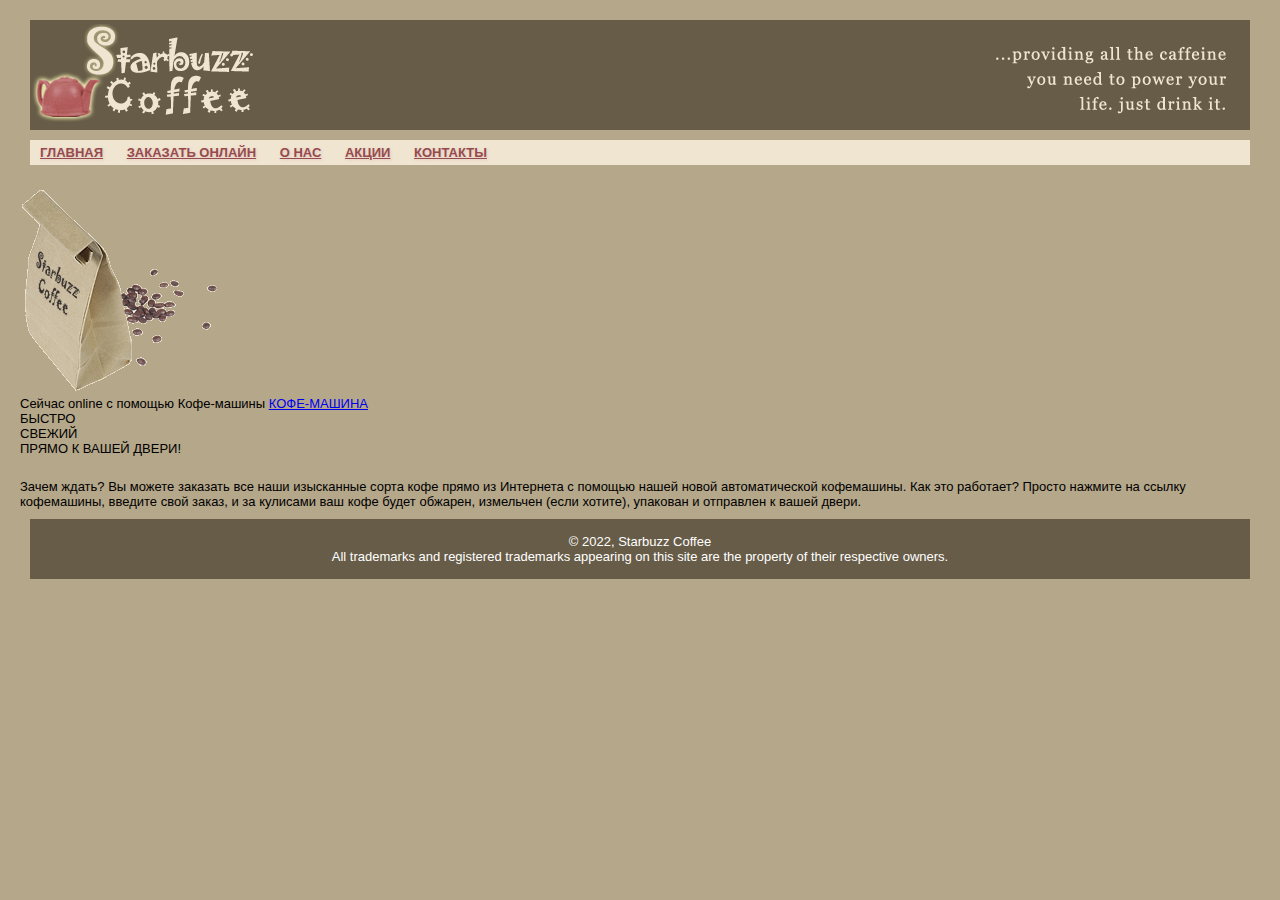
<file: online.html>
<!doctype html>
<html>
	 <head>
   	 <meta charset="utf-8">
    	<title>Заказать онлайн</title>
    	<link rel="stylesheet" type="text/css" href="starbuzz.css">
  	</head> 

  <body>
    <div id="header">
        <img id="headerLogo"
             src="headerLogo.gif" alt="Starbuzz Coffee logo image">
        <img id="headerSlogan"
             src="headerSlogan.gif" alt="Providing all the caffeine you need to power your life.">
      </div>
    <nav>
        <ul>
          <li class="selected"><a href="index.html">Главная</a></li>
          <li><a href="">Заказать онлайн</a></li>
          <li><a href="about.html"target="_blank">О нас</a></li>
          <li><a href="">Акции</a></li>
          <li><a href="contacts.html"target="_blank">Контакты</a></li>
        </ul>
      </nav>
    <aside>
        <p class="beanheading">
          <img src="bag.gif" alt="Bean Machine bag">
          <br>
          Сейчас online
          c помощью Кофе-машины 
          <a href="form.html">КОФЕ-МАШИНА</a>
          <br>
          <span class="slogan">
              БЫСТРО <br>
              СВЕЖИЙ <br>
              ПРЯМО К ВАШЕЙ ДВЕРИ! <br>
          </span>
        </p>
        <p>
            Зачем ждать? Вы можете заказать все наши изысканные сорта кофе прямо из Интернета 
            с помощью нашей новой автоматической кофемашины. Как это работает? Просто нажмите 
            на ссылку кофемашины, введите свой заказ, и за кулисами ваш кофе будет обжарен,
             измельчен (если хотите), упакован и отправлен к вашей двери.
        </p>
      </aside>
      
      <div id="footer">
        &copy; 2022, Starbuzz Coffee
     <br>
     All trademarks and registered trademarks appearing on 
    this site are the property of their respective owners.
      </div>
  </body>
</html>
</file>
<file: starbuzz.css>
#header img#headerSlogan {
	float:      right;
}

#nav {
list-style-type: none;
    margin:        10px;
    padding:       0px;
   
}
p {
  padding-top: 10px ;
  margin-bottom: 10px ;
}

#header {
  background-color: #675c47;
  margin:           10px;
  height:           110px;
}

#footer {
  background-color: #675c47;
  color:            white;
  text-align:       center;
  padding:          15px;
  margin:           10px;
  clear:		  right;
}


#main {
  background:       #efe5d0 url(images/background.gif) top left;
  text-align:       center;
  color:            #2F4F4F;
  font-size:        140%;
  padding:          15px 15px 15px 15px;
  margin:           10px;
  width:            450px;
  float:            left;
}
#coffee{
  width: 200px;
  border-radius: 15px;

}
#map{
  width: 250px;
  border-radius: 50px;
  text-align:       center;
}
#history, #contacts , #time{
background:       #efe5d0 url(images/background.gif) top left;
  text-align:       center;
  color:	        #2F4F4F;
  font-size:        140%;
  padding:          15px;
  margin:           10px 10px 10px 10px;
  float:		       right;
  width:            850px;
}

body { 
  background-color: #b5a789;
  font-family:      sans-serif;
  font-size:        small;
  margin:           20px;
}
h1 {
  color:            #954b4b;
  text-decoration:  underline;
}


nav {
    background-color: #efe5d0;
    margin:          10px 10px 0px 10px;
}
nav ul {
     margin: 0px;
     list-style-type: none;
     padding:         5px 0px 5px 0px;
}
nav ul li {
     display:         inline;
     padding:         5px 10px 5px 10px;
}
nav ul li a:link, nav ul li a:visited {
     color:           #954b4b;
     border-bottom:   none;
     font-weight:     bold;
     text-shadow:     1px 1px 3px #e2c2c2; 
     text-transform:  uppercase;

}
</file>
